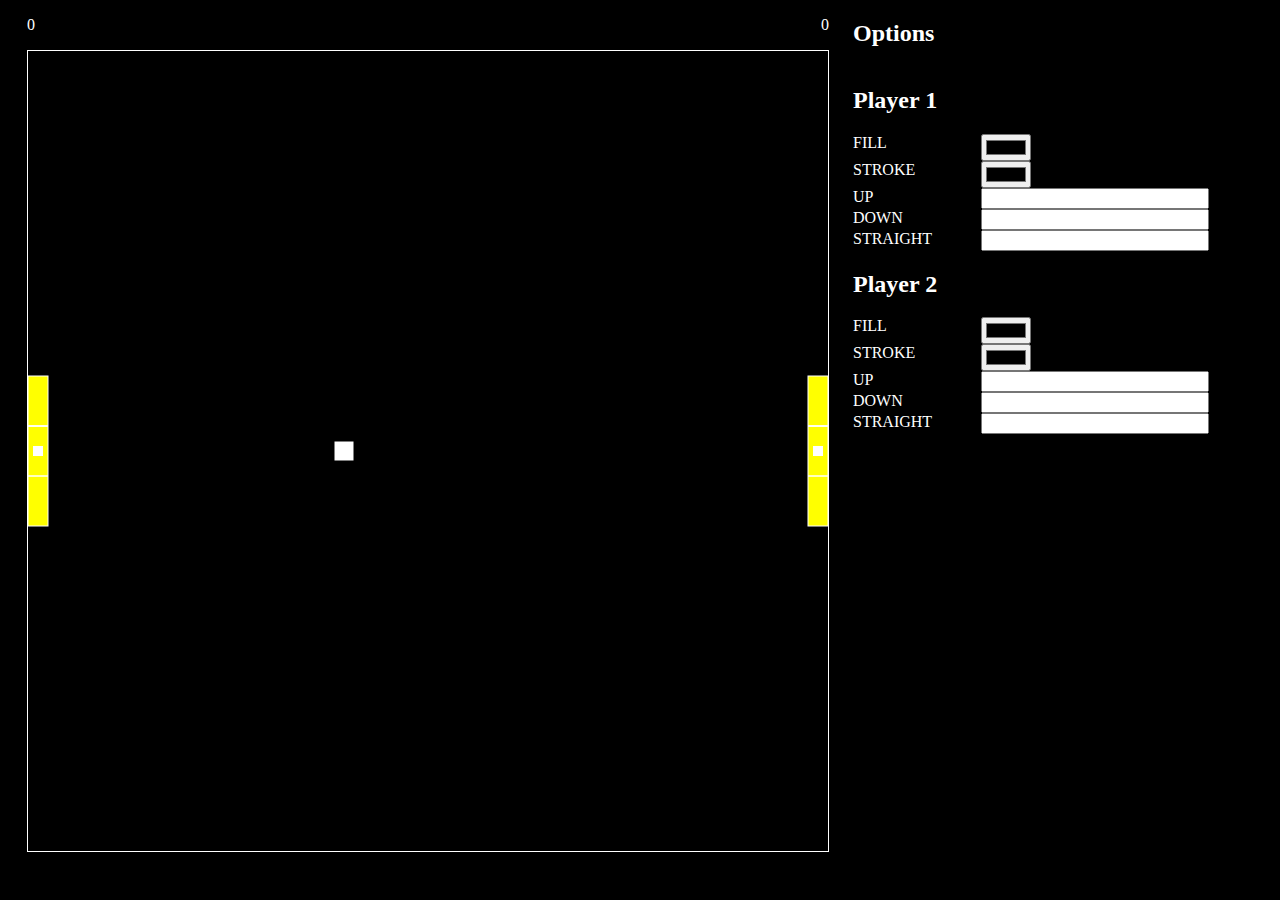
<file: w3/pong/index.html>
<!DOCTYPE html>
<html lang="en">
<head>
    <meta charset="UTF-8">
    <meta http-equiv="X-UA-Compatible" content="IE=edge">
    <meta name="viewport" content="width=device-width, initial-scale=1.0">
    <title>PONG</title>
    <link rel="stylesheet" href="pong.css">
</head>
<body>
    <main>
        <section id="game">
            <div id="score">
                <div>
                    <p class="score">0</p>
                    <!--<p class="anim">0</p>-->
                </div>
                <div>
                    <p class="score">0</p>
                    <!--<p class="anim">0</p>-->
                </div>
            </div>
            <canvas id="pong" width="800" height="800"></canvas>
        </section>
        <section id="options"></div>
            <h2>Options</h2>
            <div class="sides">
                <div class="op">
                    <h2>Player 1</h2><div></div> <div></div>
                    <label>FILL</label><input class="fill" type="color"><div class="output"></div>
                    <label>STROKE</label><input class="stroke" type="color"><div class="output"></div>
                    <label>UP</label><input class="u" type="text" maxlength="1"><div class="output"></div>
                    <label>DOWN</label><input class="d" type="text" maxlength="1"><div class="output"></div>
                    <label>STRAIGHT</label><input class="s" type="text" maxlength="1"><div class="output"></div>
                </div>
                <div class="op">
                    <h2>Player 2</h2> <div></div><div class="output"></div>
                    <label>FILL</label><input class="fill" type="color"><div class="output"></div>
                    <label>STROKE</label><input class="stroke" type="color"><div class="output"></div>
                    <label>UP</label><input class="u" type="text" maxlength="1"><div class="output"></div>
                    <label>DOWN</label><input class="d" type="text" maxlength="1"><div class="output"></div>
                    <label>STRAIGHT</label><input class="s" type="text" maxlength="1"><div class="output"></div>
                </div>
            </div>
        </section>
    </main>
    <script src="js/User.js"></script>
    <script src="js/Box.js"></script>
    <script src="js/keyboard.js"></script>
    <script src="js/pong.js"></script>
    <script src="js/options.js"></script>
    
        
 
</body>
</html>
</file>
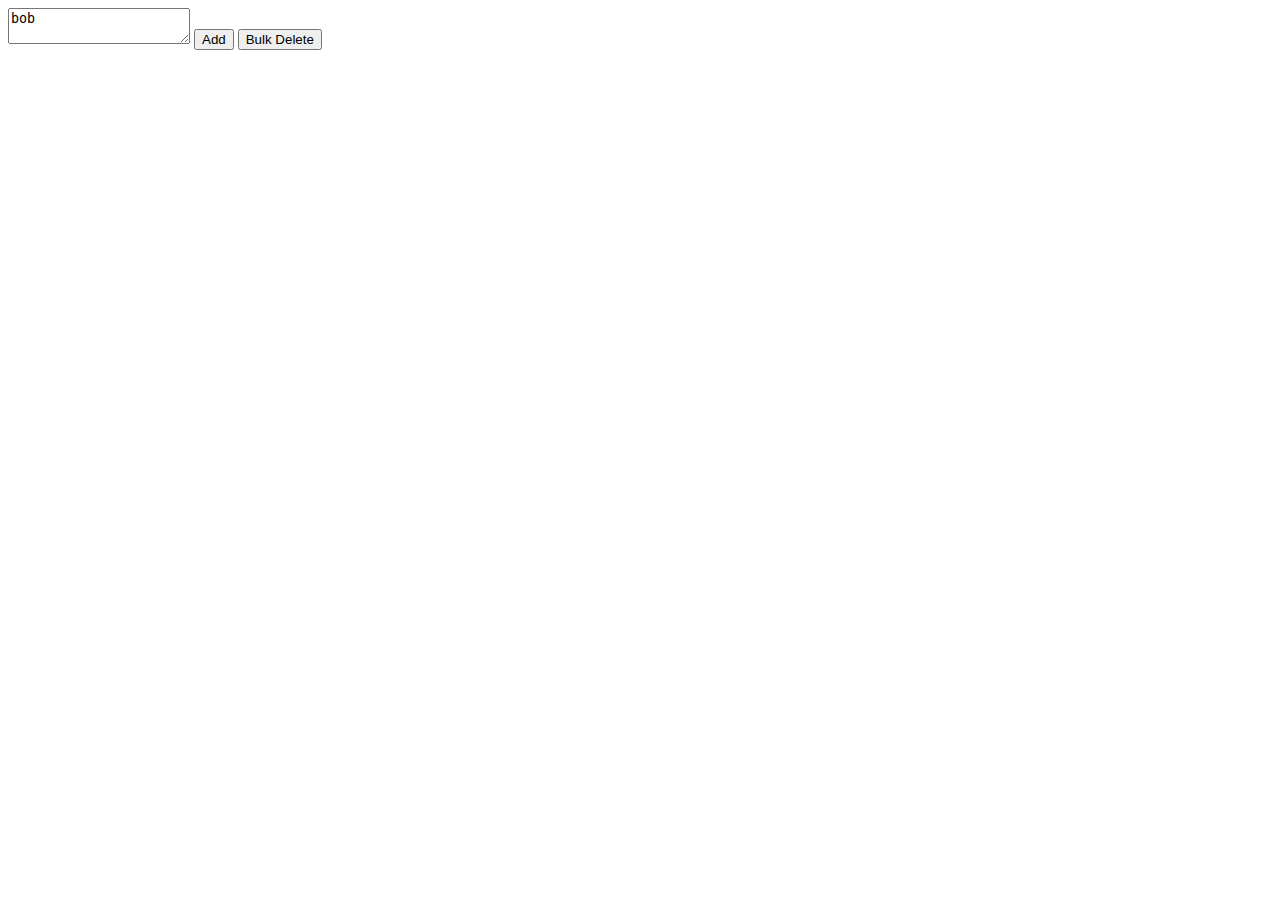
<file: w5/Week 5 Assignment/index.html>
<!DOCTYPE html>
<html lang="en">
<head>
    <meta charset="UTF-8">
    <meta name="viewport" content="width=device-width, initial-scale=1.0">
    <title>Week 5</title>
    <link rel="stylesheet" href="style.css">
</head>
<body>
    <nav>
        <textarea>bob</textarea>
        <button>Add</button>
        <button>Bulk Delete</button>
        <button id="all" class="hidden">Select All</button>
    </nav>
    <section id="output">
    <button id="confirm" class="hidden">
        Confirm
    </button>
    </section>

    <script src="script.js"></script>
</body>
</html>
</file>
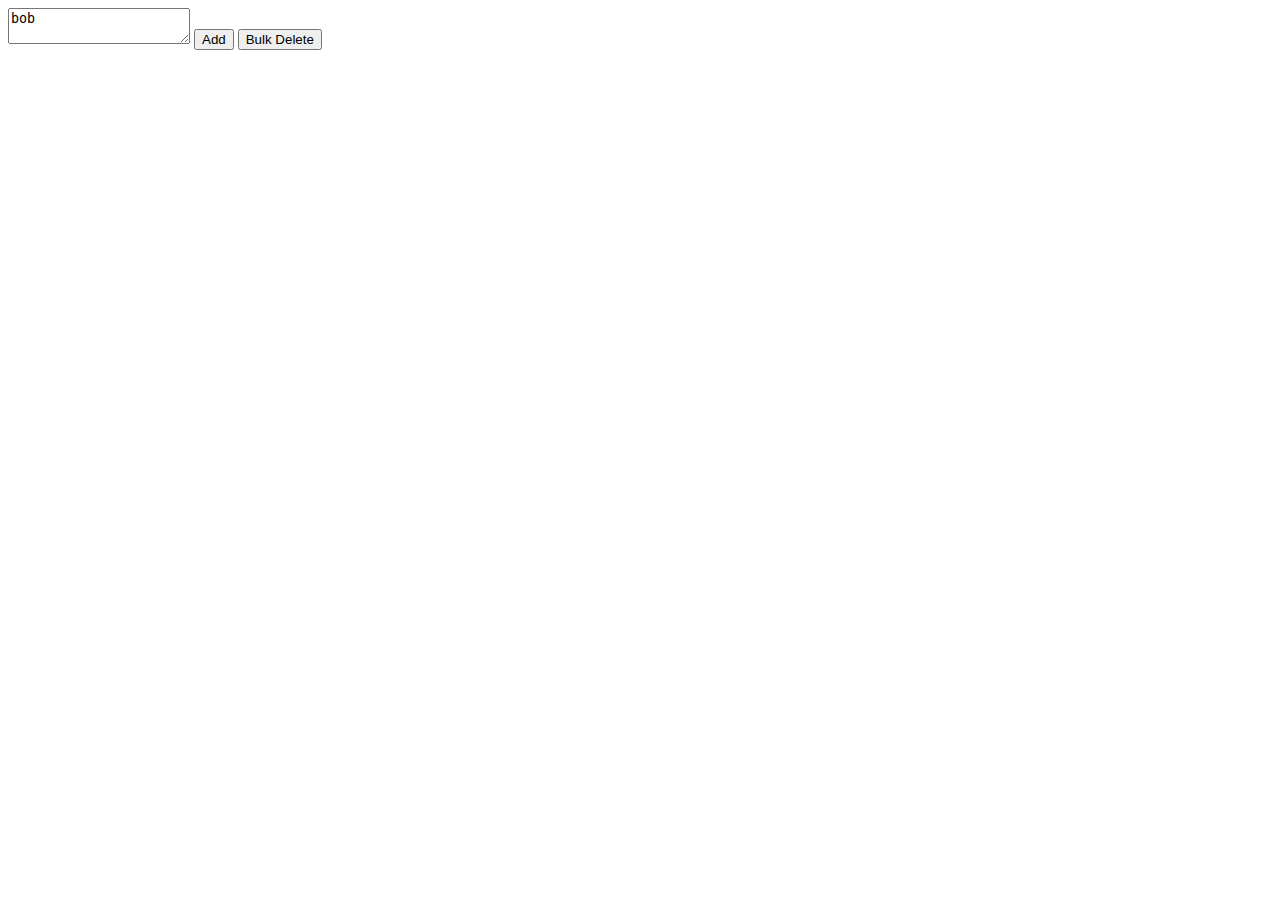
<file: w5/Week-5-Assignment/index.html>
<!DOCTYPE html>
<html lang="en">
<head>
    <meta charset="UTF-8">
    <meta name="viewport" content="width=device-width, initial-scale=1.0">
    <title>Week 5</title>
    <link rel="stylesheet" href="style.css">
</head>
<body>
    <nav>
        <textarea>bob</textarea>
        <button >Add</button>
        <button id="bulk">Bulk Delete</button>
        <button id="all" class="hidden">Select All</button>
        <button id="confirm" class="hidden">
        Confirm
        </button>
    </nav>
    <section id="output">
        
    </section>

    <script src="script.js"></script>
</body>
</html>
</file>
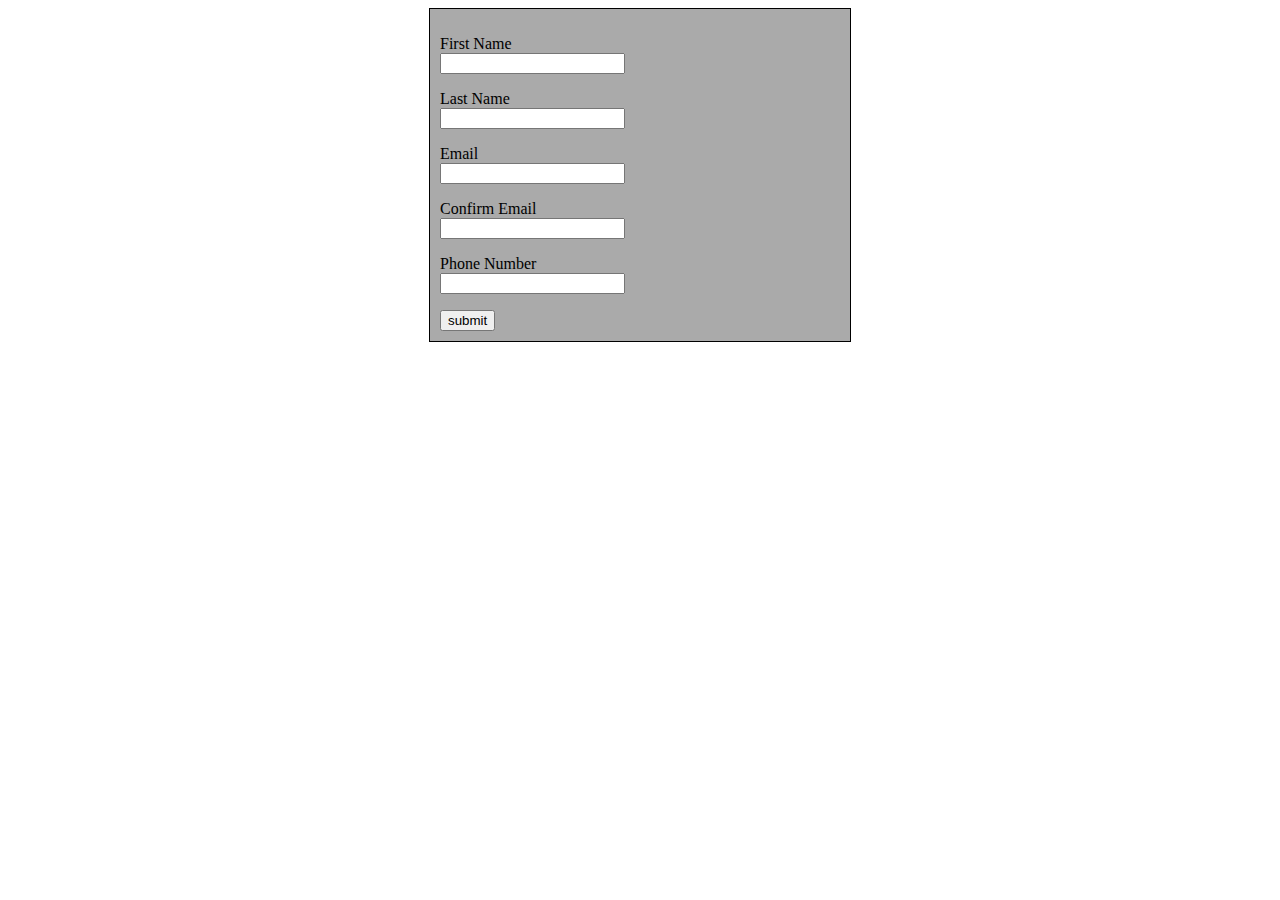
<file: Simple-Form-Validation/week2lab.html>
<!doctype html>
<html>
<head>
<meta charset="utf-8">
<title>Week 2 Lab</title>
<link type="text/css" rel="stylesheet" href="style.css" />
<script type="text/javascript" src="week2.js"></script>

</head>

<body>

<div id="form">
	
    <form name="info">
    <p>
    First Name <br />
    <input type="text" id="first-name"/> <span id="fn-error"> </span>
    </p>
    
    <p>
   	Last Name <br />
    <input type="text" id="last-name"/> <span id="ln-error"> </span>
    </p>
    
    <p>
   	Email <br />
    <input type="text" id="email"/> <span id="email-error"> </span>
    </p>

    <p>
   	Confirm Email <br />
    <input type="text" id="confirm-email"/> <span id="email-error"> </span>
    </p>
    
    <p>
   	Phone Number <br />
    <input type="text" id="phone"/> <span id="phone-error"> </span>
    </p>
    
    <input type="button" value="submit" id="submit" />
    </form>

</div>

<div id="errors">

</div>
<div id="confirmation">
	<h1>Confirmation</h1>
    <p id="info">
    </p>
</div>

</body>
</html>
</file>
<file: w3/pong/pong.css>
@charset "UTF-8";
html{height:100%;}
body{
    min-height:100%; 
    margin:0;
    display:flex; 
    justify-content: center;
    background-color: rgb(0,0,0);
}
main{
    color:white;
    display:flex;
}

#score{
    display:flex;
    justify-content: space-between;
    height:50px;
}
#score div{
    position:relative;
}
#score div p{
    position:absolute;
}
#score div:last-child p{
    text-align: right;
    right:0px;
}
canvas{
    border:1px solid rgb(255,255,255);
}
#options{
    margin-left:24px;
}
#options h2{
    cursor:pointer;
}

.hidden{
    height:0;
    overflow-y:hidden;
}
.op{
    width: 400px;
    color:#ffffff;
    display:grid;
    grid-template-columns: auto auto auto;
    
}
</file>
<file: w5/Week 5 Assignment/style.css>
@charset "UTF-8";

.post{
    border:1px solid black;
    margin-bottom:10px;
    
}

#output{
    display:flex;
    flex-direction: column-reverse;
}

.hidden{
    display:none;
}
</file>
<file: w5/Week-5-Assignment/style.css>
@charset "UTF-8";

.post{
    border:1px solid black;
    margin-bottom:10px;
    
}

#output{
    display:flex;
    flex-direction: column-reverse;
}

.hidden{
    display:none;
}
</file>
<file: Simple-Form-Validation/style.css>
@charset "utf-8";
/* CSS Document */

#form 
{
	position:relative;
	width: 400px;
	margin-left:auto;
	margin-right:auto;
	background-color:#aaa;
	border: 1px solid black;
	padding: 10px;
}

#confirmation
{
	position: relative;
	width: 400px;
	margin-left: auto;
	margin-right: auto;
	background-color: #aaa;
	border: 1px solid black;
	padding: 10px;
	display:none;
}
</file>
